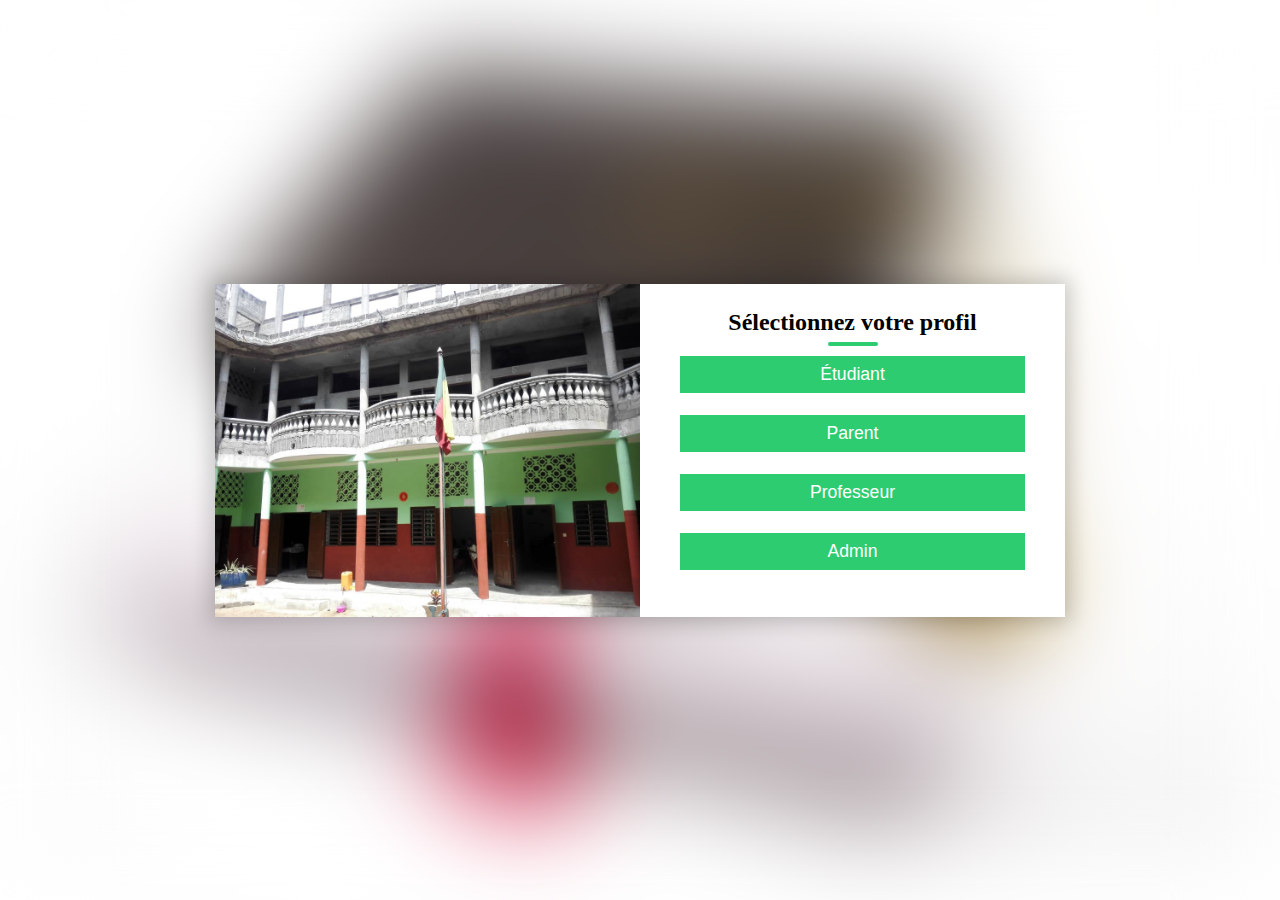
<file: selection statut/index.html>
<!DOCTYPE html>
<html lang="en">
<head>
    <meta charset="UTF-8">
    <meta http-equiv="X-UA-Compatible" content="IE=edge">
    <meta name="viewport" content="width=device-width, initial-scale=1.0">
    <link rel="stylesheet" href="style.css">
    <title>Sélection profil</title>
</head>
<body>
    <div class="container">
        <div class="contact-box">
            <div class="left"></div>
                <div class="right">
                    <h2>Sélectionnez votre profil</h2>
                    <!-- <input type="text" class="field" placeholder="nom">
                    <input type="email" class="field" placeholder="prenom">
                    <input type="tel" class="field" placeholder="phone">
                    <textarea class="field area" placeholder="message"></textarea> -->
                   <a href="../Inscription/inscription étudiant.html" target="_blank"><button class="btn field">Étudiant</button></a>

                   <a href="../cnx_dashboard_parent/index.php" target="_blank"><button class="btn field">Parent</button></a>

                   <a href="../cnx_dashboard_prof/index.php" target="_blank"><button class="btn field">Professeur</button></a>

                   <a href="../cnx_dashboard_admin/index.php" target="_blank"><button class="btn field">Admin</button></a>
            </div>
        </div>
    </div>
                
</body>
</html>
</file>
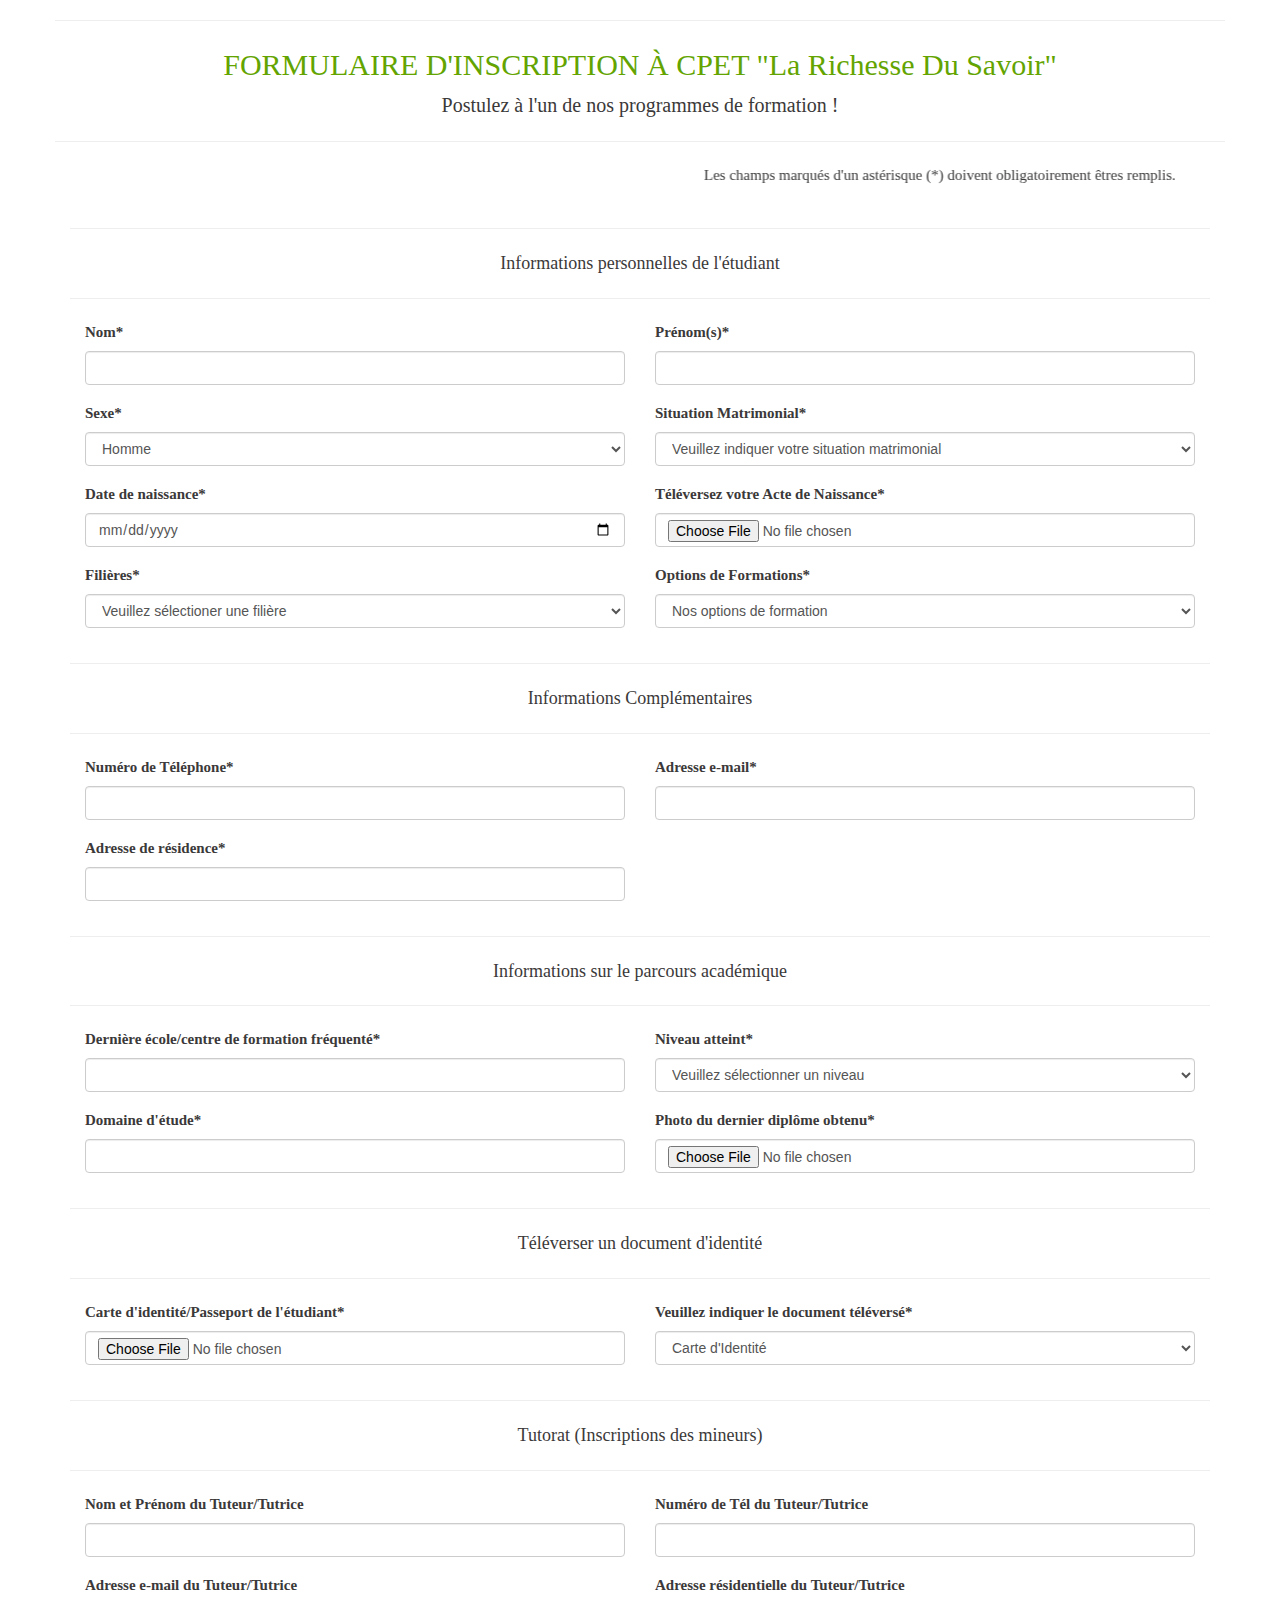
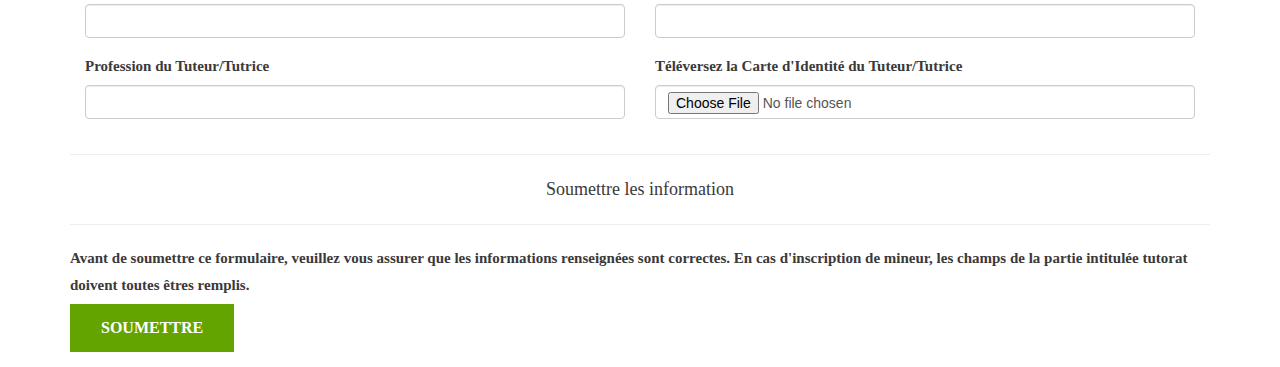
<file: Inscription/inscription étudiant.html>
<!DOCTYPE html>
<html>

<head>
<meta charset="utf-8">
<title>CPET "La Richesse Du Savoir"</title>
<!-- Stylesheets -->
<link href="css/bootstrap.css" rel="stylesheet">
<link href="css/style étudiant.css" rel="stylesheet">

<!--Favicon-->
    <link rel="shortcut icon" href="/img/44.jpg" type="image/x-icon">
    <link rel="apple-touch-icon" href="/img/44.jpg">
<!-- Responsive -->
<meta http-equiv="X-UA-Compatible" content="IE=edge">
<meta name="viewport" content="width=device-width, initial-scale=1.0, maximum-scale=1.0, user-scalable=0">
<link href="css/responsive.css" rel="stylesheet">

</head>


<body>


<!--Content Wrap Start-->
<section id="apply" class="courses-section">
<div class="container">
   <!--APPLY HEADING Start-->
<div class="row">
<div class="col-md-12">
      <div class="contact_2_headung">
         <hr>
            <h3 class="débutH3">FORMULAIRE D'INSCRIPTION À CPET "La Richesse Du Savoir"</h3>
            <h5 class="débutH5">Postulez à l'un de nos programmes de formation !</h5> 
         <hr>              
            <marquee behavior="alternate" class="marquee"> <p>Les champs marqués d'un astérisque (*) doivent obligatoirement êtres remplis.</p>
            </marquee>            
         </div>
   </div>
</div>
<!--APPLY HEADING END-->
<div class="apply_wrap">
<div class="row">
   <div class="col-md-12">
      <form id="apply_form" name="apply_form" class="default-form" action="./inscription_etudiant.php" method="post">
         <div class="apply_des">
               <div class="col-md-12">
               <hr> <h4 class="mb-4">Informations personnelles de l'étudiant</h4> <hr>
               </div>
               <div class="col-md-12">
               <div class="col-md-6">
                  <div class="input-container">
                     <div class="form-group">
                        <label for="Nom_Etudiant" class="fl-label">Nom*</label>
                        <input type="text" name="Nom_Etudiant" id="Nom_Etudiant" class="form-control" requird="">
                     </div>
                  </div>
               </div>
               <div class="col-md-6">
                  <div class="input-container">
                     <div class="form-group">
                        <label for="Prenom_Etudiant" class="fl-label">Prénom(s)*</label>
                        <input type="text" name="Prenom_Etudiant" id="Prenom_Etudiant" class="form-control" requird="">
                     </div>
                  </div>
               </div>
               <div class="col-md-6">
                  <div class="input-container">
                     <div class="form-group"> 
                     <label for="Sexe_Etudiant" class="fl-label">Sexe*</label>
                        <select id="Sexe_Etudiant" name="Sexe_Etudiant" class="form-control" requird="">
                           <option value="Homme">Homme</option>
                           <option value="Femme">Femme</option>
                        </select>
                     </div>
                  </div>
               </div>
               <div class="col-md-6">
                  <div class="input-container">
                     <div class="form-group"> 
                     <label for="Sit_Matrim_Etudiant" class="fl-label">Situation Matrimonial*</label>
                        <select id="Sit_Matrim_Etudiant" name="Sit_Matrim_Etudiant" class="form-control">
                           <option value="select">Veuillez indiquer votre situation matrimonial</option>
                           <option value="Single">Célibataire</option>
                           <option value="Married">Marié(e)</option>
                           <option value="Divorced">Divorcé(e)</option>
                        </select>
                     </div>
                  </div>
               </div>
               </div>
               <div class="col-md-12">
               <div class="col-md-6">
                  <div class="input-container">
                     <div class="form-group">
                        <label for="Date_Nais_Etudiant" class="fl-label">Date de naissance*</label>
                        <input type="date" name="Date_Nais_Etudiant" id="Date_Nais_Etudiant" class="form-control" requird="">
                     </div>
                  </div>
               </div>
               <div class="col-md-6">
                  <div class="input-container">
                     <div class="form-group">
                        <label for="Certificat_Acte_Nais_Etudiant" class="fl-label">Téléversez votre Acte de Naissance*</label>
                        <input type="file" name="Certificat_Acte_Nais_Etudiant" id="Certificat_Acte_Nais_Etudiant" class="form-control">
                     </div>
                  </div>
               </div>

               <div class="col-md-6">
                  <div class="input-container">
                     <div class="form-group"> 
                     <label for="Filiere_Desiree" class="fl-label">Filières*</label>
                        <select id="Filiere_Desiree" name="Filiere_Desiree" class="form-control" requird="">
                           <option value="">Veuillez sélectioner une filière</option>
                           <optgroup label="Nos filières du secteur tertiaire">
                           <option value="Finance Comptabilite Audit">Finance Comptabilité Audit</option>
                           <option value="Marketing Communication et Commerce">Marketing Communication et Commerce</option>
                           <option value="Marketing et Strategie d'Entreprise">Marketing et Stratégie d'Entreprise</option>
                           <option value="Communication et Relations Publiques">Communication et Relations Publiques</option>
                           <option value="Gestion des Ressources Humaines">Gestion des Ressources Humaines</option>
                           <option value="Gestion des Organisations">Gestion des Organisations</option>
                           <option value="Banque, Finance et Assurance">Banque, Finance et Assurance</option>
                           <option value="Transport et Logistique">Transport et Logistique</option>
                           <option value="Entreprenariat et Gestion des Projets">Entreprenariat et Gestion des Projets</option>
                           <option value="Secretariat de Direction">Sécrétariat de Direction</option>
                        </optgroup>
                        <optgroup label="Nos filières du secteur industriel">
                           <option value="Informatique Industriel et Maintenance">Informatique Industriel et Maintenance</option>
                           <option value="Maintenance Biomedicale">Maintenance Biomédicale</option>
                           <option value="Systeme Informatique et Logiciel">Système Informatique et Logiciel</option>
                           <option value="Reseaux Informatiques et Telecommunication">Réseaux Informatiques et Télécommunication</option>
                           <option value="Systeme Industriel">Système Industriel</option>
                           <option value="Electronique">Electronique</option>
                        </optgroup>
                        </select>
                     </div>
                  </div>
               </div>
               <div class="col-md-6">
                  <div class="input-container">
                     <div class="form-group"> 
                     <label for="Option_Formation_Desiree" class="fl-label">Options de Formations*</label>
                        <select id="Option_Formation_Desiree" name="Option_Formation_Desiree" class="form-control" requird="">
                           <option value="">Nos options de formation</option>
                           <option value="LCJ">License en cours du jour</option>
                           <option value="LCS">License en cours du soir</option>
                           <option value="MCJ">Master en cours du jour</option>
                           <option value="MCS">Master en cours du soir</option>
                        </select>
                     </div>
                  </div>
               </div>
               </div>
         </div>
         
         <div class="apply_des">
               <div class="col-md-12">
               <hr> <h4 class="mb-4">Informations Complémentaires</h4> <hr>
               </div>
               <div class="col-md-12">
               <div class="col-md-6">
                  <div class="input-container">
                     <div class="form-group">
                        <label for="Num_Phone_Etudiant" class="fl-label">Numéro de Téléphone*</label>
                        <input type="text" name="Num_Phone_Etudiant" id="Num_Phone_Etudiant" class="form-control" requird="">
                     </div>
                  </div>
               </div>
               <div class="col-md-6">
                  <div class="input-container">
                     <div class="form-group">
                        <label for="Email_Etudiant" class="fl-label">Adresse e-mail*</label>
                        <input type="text" name="Email_Etudiant" id="Email_Etudiant" class="form-control" requird="">
                     </div>
                  </div>
               </div>
               <div class="col-md-6">
                  <div class="input-container">
                     <div class="form-group">
                        <label for="Adress_Resid_Etudiant" class="fl-label">Adresse de résidence*</label>
                        <input type="text" name="Adress_Resid_Etudiant" id="Adress_Resid_Etudiant" class="form-control" requird="">
                     </div>
                  </div>
               </div>
         </div>


         <div class="apply_des">
            <div class="col-md-12">
            <hr> <h4 class="mb-4">Informations sur le parcours académique</h4> <hr>
            </div>
            <div class="col-md-12">
            <div class="col-md-6">
               <div class="input-container">
                  <div class="form-group">
                     <label for="Last_School_Frequente_Etudiant" class="fl-label">Dernière école/centre de formation fréquenté*</label>
                     <input type="text" name="Last_School_Frequente_Etudiant" id="Last_School_Frequente_Etudiant" class="form-control" requird="">
                  </div>
               </div>
            </div>
            <div class="col-md-6">
               <div class="input-container">
                  <div class="form-group"> 
                  <label for="Diplome_Atteint_Last_School_Frequente_Etudiant" class="fl-label">Niveau atteint*</label>
                     <select id="Diplome_Atteint_Last_School_Frequente_Etudiant" name="Diplome_Atteint_Last_School_Frequente_Etudiant" class="form-control" requird="">
                        <option value="">Veuillez sélectionner un niveau</option>
                        <option value="O-Level">Baccalauréat</option>
                        <option value="Undergraduate">DT</option>
                        <option value="Post Graduate">DTI</option>
                        <option value="Masters">License 1</option>
                        <option value="Masters">License 2</option>
                        <option value="Masters">Licence 3</option>
                        <option value="Masters">Masters 1</option>
                        <option value="Masters">Masters 2</option>
                     </select>
                  </div>
               </div>
            </div>
            </div>
            <div class="col-md-12">
            <div class="col-md-6">
               <div class="input-container">
                  <div class="form-group">
                     <label for="Domaine_Etude_Last_School_Frequente_Etudiant" class="fl-label">Domaine d'étude*</label>
                     <input type="text" name="Domaine_Etude_Last_School_Frequente_Etudiant" id="Domaine_Etude_Last_School_Frequente_Etudiant" class="form-control">
                  </div>
               </div>
            </div>
            <div class="col-md-6">
               <div class="input-container">
                  <div class="form-group"> 
                     <label for="Photo_Diplome_Got_Last_School_Frequente_Etudiant" class="fl-label">Photo du dernier diplôme obtenu*</label>
                     <input type="file" name="Photo_Diplome_Got_Last_School_Frequente_Etudiant" id="Photo_Diplome_Got_Last_School_Frequente_Etudiant" class="form-control" requird="">
                  </div>
               </div>
            </div>
            </div>
      </div> 
      <div class="apply_des">
            <div class="col-md-12">
            <hr> <h4 class="mb-4">Téléverser un document d'identité</h4> <hr>
            </div>
            <div class="col-md-12">
            <div class="col-md-6">
               <div class="input-container">
                  <div class="form-group">
                     <label for="IDCard_Etudiant" class="fl-label">Carte d'identité/Passeport de l'étudiant*</label>
                     <input type="file" name="IDCard_Etudiant" id="IDCard_Etudiant" class="form-control" requird="">
                  </div>
               </div>
            </div>
            <div class="col-md-6">
               <div class="input-container">
                  <div class="form-group">
                     <label for="SpecificationIDCard_Etudiant_Selected" class="fl-label">Veuillez indiquer le document téléversé*</label>
                     <select id="SpecificationIDCard_Etudiant_Selected" name="SpecificationIDCard_Etudiant_Selected" class="form-control" requird="">
                        <option value="Homme">Carte d'Identité</option>
                        <option value="Femme">Passeport</option>
                     </select>
                  </div>
               </div>
            </div>
            </div>
      </div>

         
         <div class="apply_des">
               <div class="col-md-12">
               <hr> <h4 class="mb-4">Tutorat (Inscriptions des mineurs)</h4> <hr>
               </div>
               <div class="col-md-12">
               <div class="col-md-6">
                  <div class="input-container">
                     <div class="form-group">
                        <label for="Nom_Prenom_Tuteur" class="fl-label">Nom et Prénom du Tuteur/Tutrice</label>
                        <input type="text" name="Nom_Prenom_Tuteur" id="Nom_Prenom_Tuteur" class="form-control">
                     </div>
                  </div>
               </div>
               <div class="col-md-6">
                  <div class="input-container">
                     <div class="form-group">
                        <label for="Num_Tel_Tuteur" class="fl-label">Numéro de Tél du Tuteur/Tutrice</label>
                        <input type="text" name="Num_Tel_Tuteur" id="Num_Tel_Tuteur" class="form-control">
                     </div>
                  </div>
               </div>
               <div class="col-md-6">
                  <div class="input-container">
                     <div class="form-group">
                        <label for="Email_Tuteur" class="fl-label">Adresse e-mail du Tuteur/Tutrice</label>
                        <input type="text" name="Email_Tuteur" id="Email_Tuteur" class="form-control">
                     </div>
                  </div>
               </div>
               <div class="col-md-6">
                  <div class="input-container">
                     <div class="form-group">
                        <label for="Adress_Resid_Tuteur" class="fl-label">Adresse résidentielle du Tuteur/Tutrice</label>
                        <input type="text" name="Adress_Resid_Tuteur" id="Adress_Resid_Tuteur" class="form-control">
                     </div>
                  </div>
               </div>
               <div class="col-md-6">
                  <div class="input-container">
                     <div class="form-group">
                        <label for="Profession_Tuteur" class="fl-label">Profession du Tuteur/Tutrice</label>
                        <input type="text" name="Profession_Tuteur" id="Profession_Tuteur" class="form-control">
                     </div>
                  </div>
               </div>

               <div class="col-md-6">
                  <div class="input-container">
                     <div class="form-group">
                        <label for="IDCard_Tuteur" class="fl-label">Téléversez la Carte d'Identité du Tuteur/Tutrice</label>
                        <input type="file" name="IDCard_Tuteur" id="IDCard_Tuteur" class="form-control">
                     </div>
                  </div>
               </div>
               </div>
         </div>
         

         
         <div class="apply_des">
               <div class="col-md-12">
               <hr> <h4 class="mb-4">Soumettre les information</h4> <hr>
               </div>
               <div class="col-md-12">
                  <label for="submit" class="fl-label">Avant de soumettre ce formulaire, veuillez vous assurer que les informations renseignées sont correctes. En cas d'inscription de mineur, les champs de la partie intitulée tutorat doivent toutes êtres  remplis.</label>
               </div>
               <div class="col-md-4">
                  <div class="input-container">
                  <div class="form-group">
                     <button class="btn-style-two" type="submit" data-loading-text="Veuillez patienter un instant..." >SOUMETTRE</button>
                  </div>
                  </div>
               </div>
         </div>
      </form>
   </div>
   </div>
   </div>
   </div>
</section>
<!--Content Wrap End-->

  
</body>


</html>
</file>
<file: selection statut/style.css>
*{
    padding: 0;
    margin: 0;
    box-sizing: border-box;
    font-family: 'Quicksand' sans-serif;
}
body {
    width: 100%;
    height: 100vh;
}
.container {
    position: relative;
    display: flex;
    justify-content: center;
    align-items: center;
    width: 100%;
    height: 100%;
    padding: 20px 100px;
}
.container:after {
    content: '';
    position: absolute;
    left: 0;
    top: 0;
    width: 100%;
    height: 100%;
    background: url("1.jpg") no-repeat center;
    background-size: cover;
    z-index: -1;
    filter: blur(50px);
}
.contact-box {
    max-width: 850px;
    display: grid;
    grid-template-columns: repeat(2, 1fr);
    justify-content: center;
    align-items: center;
    text-align: center;
    background-color: #fff;
    box-shadow: 0px 0px 19px 5px rgba(0, 0, 0, 0.19);
}
.left {
    height: 100%;
    background: url("../img/f.jpg") no-repeat center;
    background-size: cover;
}
.right {
    padding: 25px 40px;
}
h2 {
    position: relative;
    padding-bottom: 10px;
    margin-bottom: 10px;
}
h2:after {
    content: '';
    position: absolute;
    left: 50%;
    bottom: 0;
    transform: translateX(-50%);
    height: 4px;
    width: 50px;
    border-radius: 2px;
    background-color: #2ecc71;
}
.field {
    width: 100%;
    padding: 0.5rem 1rem;
    outline: none;
    border: 2px solid rgba(0, 0, 0, 0);
    background-color: rgba(230, 230, 230, 0.6);
    font-size: 1.1rem;
    margin-bottom: 22px;
    transition: .3s;
}
.field:hover {
    background-color: rgb(0, 0, 0, 0.1);
}
.field:focus {
    background-color: #fff;
    border: 2px solid rgb(30, 85, 250, 0.47);
}
.area{
    min-height: 150px;
}
.btn{
   width: 100%; 
   padding: 0.5rem 1rem;
   font-size: 1.1rem;
   background-color: #2ecc71;
   cursor: pointer;
   outline: none;
   border: none;
   color: #fff;
   transition: .3s;
}
.btn:hover {
  background-color: #27ae60;  
}
@media screen and (max-width:880px) {
    .contact-box{
        grid-template-columns: 1fr;
    }
    .left{
        height: 200px;
    }
}
</file>
<file: Inscription/css/responsive.css>
/*  Theme HTML Template */

@media only screen and (max-width: 1600px){
	.contact-style-two .form-column .inner-box{
		padding:100px 30px;	
	}
}

@media only screen and (max-width: 1400px){
	.testimonial-style-two .owl-controls .owl-nav,
	.testimonial-style-three .owl-controls .owl-nav,
	.testimonial-style-one .owl-controls .owl-nav,
	.latest-works-section .owl-controls .owl-nav{
		position:relative;
		margin-top:50px;
	}	
	.testimonial-style-two .owl-controls .owl-nav [class*="owl-prev"],
	.testimonial-style-two .owl-controls .owl-nav [class*="owl-next"],
	.testimonial-style-three .owl-controls .owl-nav [class*="owl-prev"],
	.testimonial-style-three .owl-controls .owl-nav [class*="owl-next"],
	.testimonial-style-one .owl-controls .owl-nav [class*="owl-prev"],
	.testimonial-style-one .owl-controls .owl-nav [class*="owl-next"],
	.latest-works-section .owl-controls .owl-nav [class*="owl-prev"],
	.latest-works-section .owl-controls .owl-nav [class*="owl-next"]{
		position:relative;
		left:0px;
		right:0px;
		margin:0px 5px;	
	}
	.fact-counter .column{
		margin-left: 30px;
		margin-right: 80px;
	}
	.fact-counter .column:last-child{
		margin-right: 20px;
	}
}

@media only screen and (max-width: 1200px){

	.bottom-bg:before{
		display: none;
	}
	.bottom-bg:after{
		display: none;
	}
	.contact-form .form-section{
		margin-bottom: 30px;
	}
	.courses-section.style-two .left-side{
		margin-left: 0px;
	}
	.courses-section .right-side .hot-link{
		margin-bottom: 40px;
	}
	.contact-form .item{
		margin-right: 0px;
		margin-left: 50px;
	}
	.courses-section.style-two .right-side{
		margin-right: 0px;
	}
	.nav_right_area .search_option form{
		left: -220px;
	}
	.contact-form .search_option .search{
		position: absolute;
		bottom: 0px;
		right: 0px;
	}
	.gallery_wrapper .content .reting-box{
		right: 5px;
		top: 5px;
	}
	.gallery_wrapper .single_item .content{
		padding: 5px;
	}
	.gallery_wrapper .gallery_menu li{
		padding: 0px 14px;
	}
	.gallery_wrapper .content-text li{
		margin: 30px 5px;
	}
	.header-upper .main-logo{
		position: relative;
		text-align: center;
		float: none !important;
		margin-bottom: 30px;
	}
	.header-upper ul li{
		margin-left: 25px;
	}
	.container.menu-bg:after{
		display: none;
	}
	.container.menu-bg:before{
		display: none;
	}
	.nav_right_area .search_option button{
		margin-right: 20px;
	}
	.menu-bar{
		margin: 0px;
	}

	#polyglotLanguageSwitcher{
		border-left: none;
		padding-left: 15px;
		padding-right: 10px;
	}
	.main-menu .navigation > li{
		margin-right: 10px;
	}
	.sticky-header .main-menu .navigation > li{
		margin-right: 10px;
	}
	.recent_news_footer{
		margin-left: 0px;
	}
	.header-upper ul li.single-info-box{
		margin-left: 90px;
	}
	.header-lower.style-three .header-logo{
		position: relative;
		top: 12px;
		padding: 0px;
	}
	.header-lower.style-three .link-btn{
		top: 15px;
	}
	.header-lower.style-three .main-menu{
		position: relative;
		left: 0px;
		float: left;
		padding: 20px;
	}
	.about .single_item{
		margin-bottom: 70px;
	}
	.faculties-section.style-two .item.style-two{
		margin-right: 58px;
	}
	.courses-section .search-box input{
		margin-right: 0px;
	}

}

@media only screen and (max-width: 1140px){
	
	.main-footer .news-widget{
		margin-right: 10px;
		width: 100%;
	}
	.main-header .header-upper .logo-outer,
	.main-header .header-upper .upper-right{
		width:100%;
		text-align:center;
	}
	.main-footer .widget-content .images-box{
		width: 30%;
	}
	.header-lower .link-btn{
		right: 0px;
	}
	
	.main-header .header-upper .logo-outer{
		margin-bottom:30px;	
	}
	
	.main-header .info-box{
		display:inline-block;
		margin:10px 25px;
		float:none;
		text-align:left;
		width:260px;
	}
	
	.main-header .info-box:last-child{
		text-align:center;	
	}
	
	.main-header .header-upper .info-box::after{
		display:none;	
	}
	.main-footer .footer-widget{
		margin-bottom: 30px;
	}
	.header-upper.style-two .header-top .info-links{
		float: none;
	}
	.header-upper.style-two .header-top .social-links{
		float: none;
	}
	.header-upper.style-two .header-top{
		text-align: center;
	}
	.header-upper.style-two .header-top li{
		border: none;
	}

}

@media only screen and (min-width: 768px){
	.main-menu .navigation > li > ul,
	.main-menu .navigation > li > ul > li > ul{
		display:block !important;
		visibility:hidden;
		opacity:0;
	}
}

@media only screen and (max-width: 767px){
	
	.page-wrapper{
		overflow:hidden;	
	}
	.header-lower.style-two .main-menu{
		margin-right: 0px;
		padding: 10px 0px;
	}
	.header-lower.style-two .header-logo{
		padding: 10px 0px;
	}
	.header-lower.style-two .search_option{
		top: 30px;
	}
	.header-lower.style-two .search_option .search-box .form-group{
		top: 0px;
	}
	.main-footer .widget-content .images-box{
		width: 30%;
	}
	.main-menu .navigation > li{
		margin-right:10px;	
	}	
	
	.sticky-header{
		display: block;
	}
	.main-menu{
		width: 100%;
	}

	.services-one .tabs-outer{
		position:relative;
		height:auto;
		width:100%;
		margin:0px;
		padding:0px;
		border:none;
		background:none;
		text-align:center;	
	}
	
	.services-one .tabs-outer .circular-layer{
		display:none;
	}
	
	.services-one .tabs-outer .service-tabs{
		position:relative;
		width:auto;
		height:auto;
		margin:0px;
		left:0;
		top:0;
	}
	
	.services-one .tabs-outer .service-tabs .tab-btn,
	.services-one .tabs-outer .service-tabs .tab-btn:nth-child(1),
	.services-one .tabs-outer .service-tabs .tab-btn:nth-child(2),
	.services-one .tabs-outer .service-tabs .tab-btn:nth-child(3),
	.services-one .tabs-outer .service-tabs .tab-btn:nth-child(4),
	.services-one .tabs-outer .service-tabs .tab-btn:nth-child(5),
	.services-one .tabs-outer .service-tabs .tab-btn:nth-child(6),
	.services-one .tabs-outer .service-tabs .tab-btn:nth-child(7){
		position:relative !important;
		display:inline-block;
		margin:0px 50px 20px !important;
		left:0px !important;
		bottom:0px !important;
		right:0px !important;
		top:0px !important;	
	}
	
	.services-one .tabs-outer .service-tabs .tabs-content,
	.services-one .tabs-outer .service-tabs .tab{
		position:relative !important;
		left:0px;
		bottom:0px;
		width:auto;
		height:auto;	
	}
	
	.services-one .tabs-outer .service-tabs .tab .content-box{
		position:relative;
		width:100%;
		height:auto;
		border-radius:10px;
		padding:50px 30px;	
	}
	.services-one .tab-buttons .content-text{
		position: relative!important;
	    text-align: center;
	    left: 0px!important;
	    top: 0px!important;
	    margin-left: 0px!important;
	}
	.services-one .tabs-outer .service-tabs .tab-btn .icon-box{
		display: inline-block;
	}
	.gellary-fullwidth .inner-box{
		margin: 10px 20px;
	}	
}

@media only screen and (max-width: 991px){
	.header-upper ul li{
		margin-bottom: 20px;
	}
	.header-lower.style-two .main-menu{
		margin-right: 0px;
		float: left;
	}
	.comment-box{
		margin-top: 30px;
	}
	.courses-section .search-box{
		margin-top: 40px;
	}
	.header-upper ul li:last-child{
		margin-left: 25%;
	}
	.contact-form.style-two .item:first-child{
		margin-left: 20px;
	}
	.contact-form.style-two .item{
		margin-left: 20px;
	}
	.contact-info .single-item{
		margin-bottom: 40px;
	}
	.container.menu-bg{
		margin-bottom: -100px;
	}
	.border-bottom:before{
		display: none;
	}
	.border-right:after{
		display: none;
	}
	.faculties-section .item{
		margin-bottom: 40px;
	}
	.faculties-section.style-two .content{
	    position: relative;margin-bottom: 20px;
	}
	.faculties-section.style-two .item {
	    position: relative;
	    display: inline-block;
	    margin: 0px 45px;
	    width: 140px;
	    text-align: center;
	}
	.courses-section .right-side{
		margin-left: 0px;
	}
	.gradient-overlay.style-three{
		margin-bottom: 20px;
	}
	.courses-section .search-box input{
		margin-right: 30px;
	}
	.courses-section .left-side{
		margin-right: 0px;
	}

}
@media only screen and (max-width: 767px){
	
	.nav_right_area {
	    position: absolute;
	    right: 0px;
	    padding-left: 15px;
	    top: 7px;
	    z-index: 99;
	}
	.main_footer .quick_links{
		margin-left: 0px;
	}
	.gallery_item_container.style-two .image-content{
		position: relative;
		left: 0px;
		border-top: none;
	}
	.courses-section .right-spece{
		margin-left: 0px;
		margin-bottom: 20px;
	}
	.nav_right_area .search-box .form-group button{
		background: #181d37;
	}
	.header-upper .main-logo{
		position: relative;
		text-align: center;
		float: none !important;
		margin-bottom: 30px;
	}
	.fixed-header .sticky-header{
		border-top: none;
	}
	.header-upper .top-info {
	    position: relative;
	    float: none !important;
	}
	.header-upper .top-info li{
		margin-bottom: 30px;
	}
	.header-upper ul li.single-info-box {
	  position: relative;
	  padding-left: 62px;
	  top: 5px;
	  margin-left: 36%;
	}
	.header-upper ul li.link_btn {
	    position: relative;
	    text-align: center;
	    display: block;
	    margin-left: 0px;
	}
	.nav_right_area .search_option form button{
		right: -45px;
	}
	.main-header .nav-outer{
		padding-right:0px;	
	}
	.header-lower.style-two .header-logo{
		margin-top: 20px;
		padding: 0px;
	}
	.header-lower.style-two .main-menu{
		position: relative;
		float: left;
		display: block;
	}
	.main-header .main-menu{
		padding-top:0px;
		margin:0px;
		right: 10px;
		left: 0px;
	}
	
	.main-menu .collapse {
		overflow:auto;
		float:none;
		width:100%;
		padding:10px 0px 0px;
		border:none;
		margin:0px;
		-ms-border-radius:3px;
		-moz-border-radius:3px;
		-webkit-border-radius:3px;
		-o-border-radius:3px;
		border-radius:3px;
   }
   
	.main-menu .collapse.in,
	.main-menu .collapsing{
		padding:10px 0px 0px;
		border:none;
		margin:0px 0px 15px;
		-ms-border-radius:3px;
		-moz-border-radius:3px;
		-webkit-border-radius:3px;
		-o-border-radius:3px;
		border-radius:3px;	
	}
	
	
	.main-menu .navbar-header {
	    position: relative;
	    display: inline-block;
	    text-align: right;
	    padding: 12px 0px;
	    right: 0px;
	    z-index: 12;
	}
	
	.main-menu .navbar-header .navbar-toggle{
		display:inline-block;
		z-index: 9999;
		border: 1px solid #181d37;
		float:none;
		margin: 0px 15px 0px 15px;
		border-radius:0px;
		background: #181d37;
	}
	
	.main-menu .navbar-header .navbar-toggle .icon-bar{
		background:#ffffff;	
	}
	
	.main-menu .navbar-collapse > .navigation{
		float:none !important;
		margin:0px !important;
		width:100% !important;
		background:#e4b700;
		border:1px solid #ffffff;
		border-top:none;
	}
	
	.main-menu .navbar-collapse > .navigation > li{
		margin:0px !important;
		float:none !important;
		width:100%;
	}
	
	.main-menu .navigation > li > a,
	.main-menu .navigation > li > ul:before{
		border:none;	
	}
	
	.main-menu .navbar-collapse > .navigation > li > a{
		padding:10px 10px !important;
		border:none !important;
	}
	
	.main-menu .navigation li.dropdown > a:after,
	.main-menu .navigation > li.dropdown > a:before,
	.main-menu .navigation > li > ul > li > a::before,
	.main-menu .navigation > li > ul > li > ul > li > a::before{
		color:#ffffff !important;
		right:15px;
		font-size:16px;
		display:none !important;
	}
	
	.main-menu .navbar-collapse > .navigation > li > ul,
	.main-menu .navbar-collapse > .navigation > li > ul > li > ul{
		position:relative;
		border:none;
		float:none;
		visibility:visible;
		opacity:1;
		display:none;
		margin:0px;
		left:auto !important;
		right:auto !important;
		top:auto !important;
		width:100%;
		background:#e4b700;
		-webkit-border-radius:0px;
		-ms-border-radius:0px;
		-o-border-radius:0px;
		-moz-border-radius:0px;
		border-radius:0px;
		transition:none !important;
		-webkit-transition:none !important;
		-ms-transition:none !important;
		-o-transition:none !important;
		-moz-transition:none !important;
	}
		
	.main-menu .navbar-collapse > .navigation > li > ul,
	.main-menu .navbar-collapse > .navigation > li > ul > li > ul{
		border-top:1px solid rgba(255,255,255,1) !important;	
	}
	
	.main-menu .navbar-collapse > .navigation > li,
	.main-menu .navbar-collapse > .navigation > li > ul > li,
	.main-menu .navbar-collapse > .navigation > li > ul > li > ul > li{
		border-top:1px solid rgba(255,255,255,1) !important;
		opacity:1 !important;
		top:0px !important;
		left:0px !important;
		visibility:visible !important;
	}
	
	.main-menu .navbar-collapse > .navigation > li:first-child{
		border:none;	
	}
	
	.main-menu .navbar-collapse > .navigation > li > a,
	.main-menu .navbar-collapse > .navigation > li > ul > li > a,
	.main-menu .navbar-collapse > .navigation > li > ul > li > ul > li > a{
		padding:10px 10px !important;
		line-height:22px;
		color:#ffffff;
		background: #f8b239;
		text-align:left;
	}
	
	.main-menu .navbar-collapse > .navigation > li > a:hover,
	.main-menu .navbar-collapse > .navigation > li > a:active,
	.main-menu .navbar-collapse > .navigation > li > a:focus{
		background:#181d37;
	}
	
	.main-menu .navbar-collapse > .navigation > li:hover > a,
	.main-menu .navbar-collapse > .navigation > li > ul > li:hover > a,
	.main-menu .navbar-collapse > .navigation > li > ul > li > ul > li:hover > a,
	.main-menu .navbar-collapse > .navigation > li.current > a,
	.main-menu .navbar-collapse > .navigation > li.current-menu-item > a{
		background: #181d37;
		color:#ffffff !important;
	}
	
	.main-menu .navbar-collapse > .navigation li.dropdown .dropdown-btn{
		display:block;
	}
	.main-menu .navbar-collapse > ul li.dropdown .dropdown-btn{
		right: 10px;
	}
	
	.main-menu .navbar-collapse > .navigation li.dropdown:after,
	.main-menu .navigation > li > ul:before{
		display:none !important;	
	}
	

	.main-footer .widget-content .images-text{
		margin-left: 30px;
		margin-right: 30px;
	}
	#polyglotLanguageSwitcher{
		border-left: none;
		padding-left: 0px;
	}
	.header-upper{
		border-bottom: none;
	}
	.container.menu-bg{
		margin-bottom: 0px;
	}

	.contact-form .form-section{
		margin-left: 0px;
	}
	.contact-form .search_option{
		position: absolute;
		right: 0px;
		bottom: 0px;
	}
	.contact-form.style-two .search_option{
		position: relative;
		right: 0px;
		bottom: 0px;
	}
	.events-column .content-box {
	  	position: relative;
	  	margin-bottom: 30px;
	}
	.contact-form .form-widght{
		margin-top: 20px;
	}
	.sponsors-logos{
		padding-bottom: 50px;
	}
	.fact-counter .column{
		margin-left: 50px;
		margin-right: 50px;
	}
	.header-lower.style-two .main-menu{
		padding: 10px 0px;
	}
	.header-lower.style-two .search_option{
		top: 35px;
	}
	.about-us .link-btn{
		margin-bottom: 10px;
	}
	.course-categories .course-item li{
		margin-right: 35px;
	}
	.video-section .sponsors-logos li{
		margin-left: 40px;
		margin-bottom: 20px;
	}
	.gradient-overlay.style-three{
		padding: 0px;
	}
	.courses-section .comments-area .comment{
		margin-left: 120px;
	}
	.courses-section .comments-area .reply-comment{
		margin-left: 120px;
	}


}

@media only screen and (max-width: 599px){
	
	.main-header .header-top .top-left,
	.main-header .header-top .top-right{
		float:none !important;
		text-align:center;
	}
	.nav_right_area .search-box{
		left: 0px;
	}
	.blog-section .item .content-text .icon-links li{
		border-left: none;
	}
	.blog-section .item .content-text .icon-links li:first-child{
		padding-left: 10px;
	}
	.header-upper ul li.single-info-box{
		margin-left: 30%;
	}
	.bottom_footer p{
		float: none !important;
		text-align: center;
		margin-left: 20px;
	}
	.social-links{
		float: none !important;
		text-align: center;
	}
}

@media only screen and (max-width: 499px) {
	
	.header-main-box .nav-outer .search-box-btn{
		display:none;	
	}
	.contact-form .search_option{
		position: relative;
	}
	.header-upper ul li.single-info-box{
		margin-left: 25%;
	}
	.main-header .header-upper .upper-column.info-box {	
		margin-left: auto;
		margin-right: auto;
		float: none;
	}
	.header-upper.style-two .header-top li{
		padding: 0px;
		margin: 0px;
		display: block;
	}	
}
</file>
<file: Inscription/css/style étudiant.css>
@import url(bootstrap.css);




@media (min-width:1200px) {
  .container {
    padding: 0px;
  }
}


* {
  margin:0px;
  padding:0px;
  border:none;
  outline:none;
}



body {
  font-size:15px;
  color:#3b3939;
  line-height:1.8em;
  font-weight:400;
  background:#ffffff;
  font-family: 'Rasa', serif;
  background-size:cover;
  background-repeat:no-repeat;
  background-position:center top;
  -webkit-font-smoothing: antialiased;
}


h1,h2,h3,h4,h5,h6 {
  position:relative;
  font-family: 'Rasa', serif;
  font-weight:normal;
  margin:0px;
  background:none;
  line-height:1.6em;
}

input,button,select,textarea{
  font-family: 'Assistant', sans-serif;
}

p{
  position:relative;
  line-height:1.8em;  
}


.theme-btn{
  display:inline-block;
  transition:all 0.3s ease;
  -moz-transition:all 0.3s ease;
  -webkit-transition:all 0.3s ease;
  -ms-transition:all 0.3s ease;
  -o-transition:all 0.3s ease;
  font-family: 'Assistant', sans-serif;
}


.btn-style-two{
  position: relative;
  color: #ffffff !important;
  font-size: 16px;
  text-align: center !important;
  background: #63a401 !important;
  border: 1px solid #63a401 !important;
  font-family: 'Rasa', serif;
  font-weight: 600;
  line-height: 26px;
  display: inline-block;
  padding: 10px 30px;
  transition:all 500ms ease;
}
.btn-style-two:hover{
  color: #222222 !important;
  background: #ffffff !important;
  border: 1px solid #ffffff !important;
  transition:all 500ms ease;
}
.débutH3 {
color: #63a401;
text-align: center;
font-size: 30px;
/* text-shadow: 20px 10px 2px rgb(188, 182, 182);  */
}
.débutH5 {
  font-size: 20px;
  text-align: center;
}
.marquee {

}
.mb-4 {
text-align: center;
}
</file>
